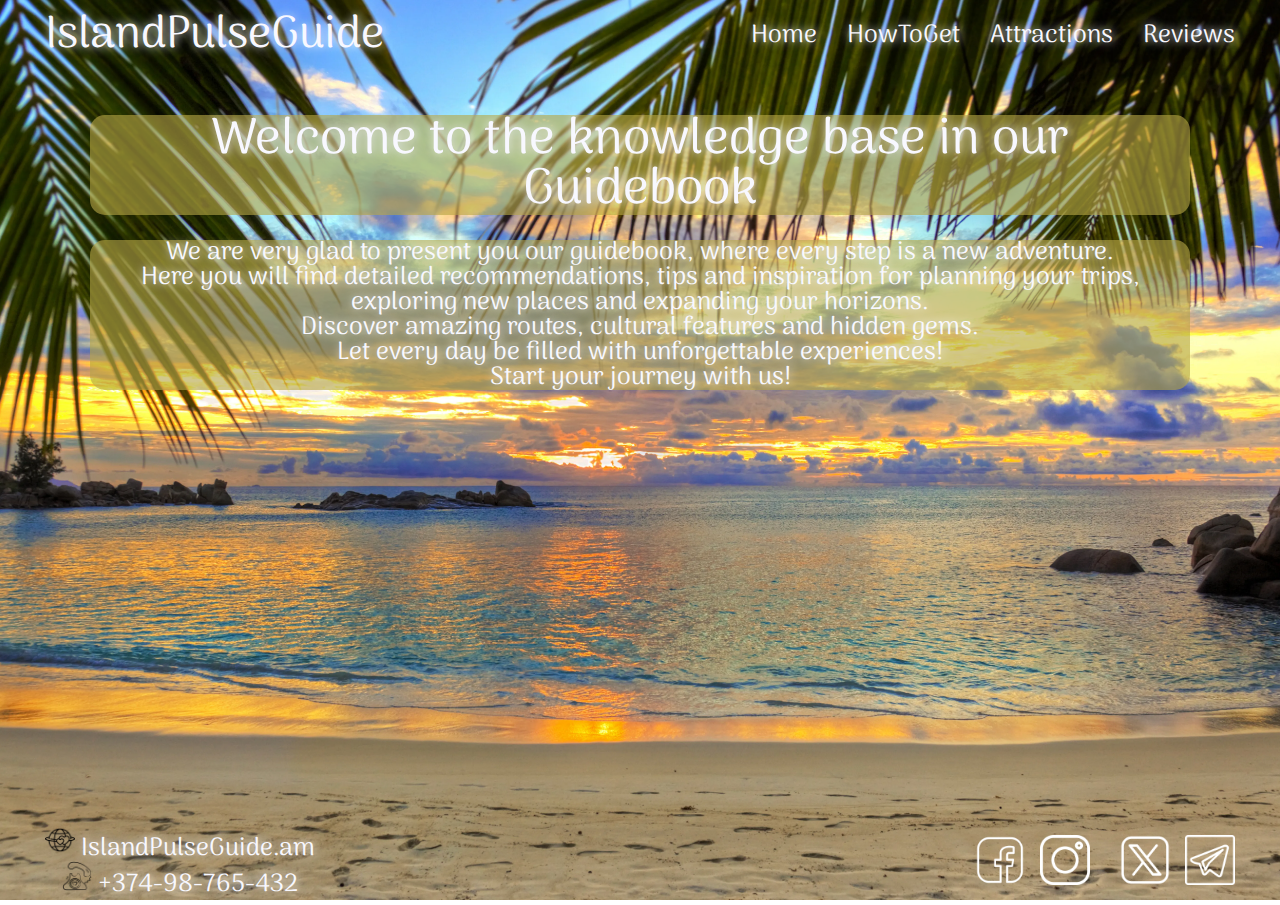
<file: index.html>
<!DOCTYPE html>
<html lang="en">
  <head>
    <meta charset="UTF-8" />
    <meta name="viewport" content="width=device-width, initial-scale=1.0" />
    <link rel="preconnect" href="https://fonts.googleapis.com" />
    <link rel="preconnect" href="https://fonts.gstatic.com" crossorigin />
    <link
      href="https://fonts.googleapis.com/css2?family=Arima:wght@100..700&display=swap"
      rel="stylesheet"
    />
    <link rel="icon" href="./images/favicon.png" type="image/x-icon" />
    <link rel="stylesheet" href="./resert.css" />
    <link rel="stylesheet" href="./styleHome.css" />
    <title>Island Pulse Guide</title>
  </head>
  <body>
    <div class="conteiner">
    <header>
      <h1><a href="./index.html">IslandPulseGuide</a></h1>
      <nav>
        <ul class="header__list">
          <li class="blocked">
            <a href="./index.html" target="_blank">Home</a>
          </li>
          <li><a href="" target="_blank">HowToGet</a></li>
          <li><a href="" target="_blank">Attractions</a></li>
          <li><a href="./reviews.html" target="_blank">Reviews</a></li>
        </ul>
      </nav>
    </header>

   <main class="homeMain blocked">
      <sectionclas class="homeSection">
        <article class = "homeH2"><h2>Welcome to the knowledge base in our Guidebook</h2></article>
        <article>
          <p class = "homeParagraf">We are very glad to present you our guidebook, where every step is a new adventure.  <br>
            Here you will find detailed recommendations, tips and inspiration for planning your trips, exploring new places and expanding your horizons.<br>
            Discover amazing routes, cultural features and hidden gems.<br>
            Let every day be filled with unforgettable experiences!<br>
            Start your journey with us!</p>
        </article>
      </section>
    </main>

    <footer>
      <ul class="webAndPhone blocked">
        <li>
          <img src="./images/web.png" alt="web photo">
          IslandPulseGuide.am
        </li>
        <li>
          <img src="./images/phone.png" alt="Phone photo">
          +374-98-765-432
        </li>
      </ul>

      <ul class="socialMedia">
        <li><a href="https://www.facebook.com/login/" target="_blank"><img src="./images/facebook.png" alt="facebook logo" ></a></li>
        <li><a href="https://www.instagram.com/" target="_blank"><img src="./images/instagram.png" alt="instagram logo"></li>
        <li><a href="https://x.com/?lang=ru" target="_blank"><img src="./images/x twitter.png" alt="x logo"></a></li>
        <li><a href="https://telegram.org/" target="_blank"><img src="./images/telegram.png" alt="telegram logo"></a></li>
      </ul>
    </footer>
  </div>
  </body>
</html>
</file>
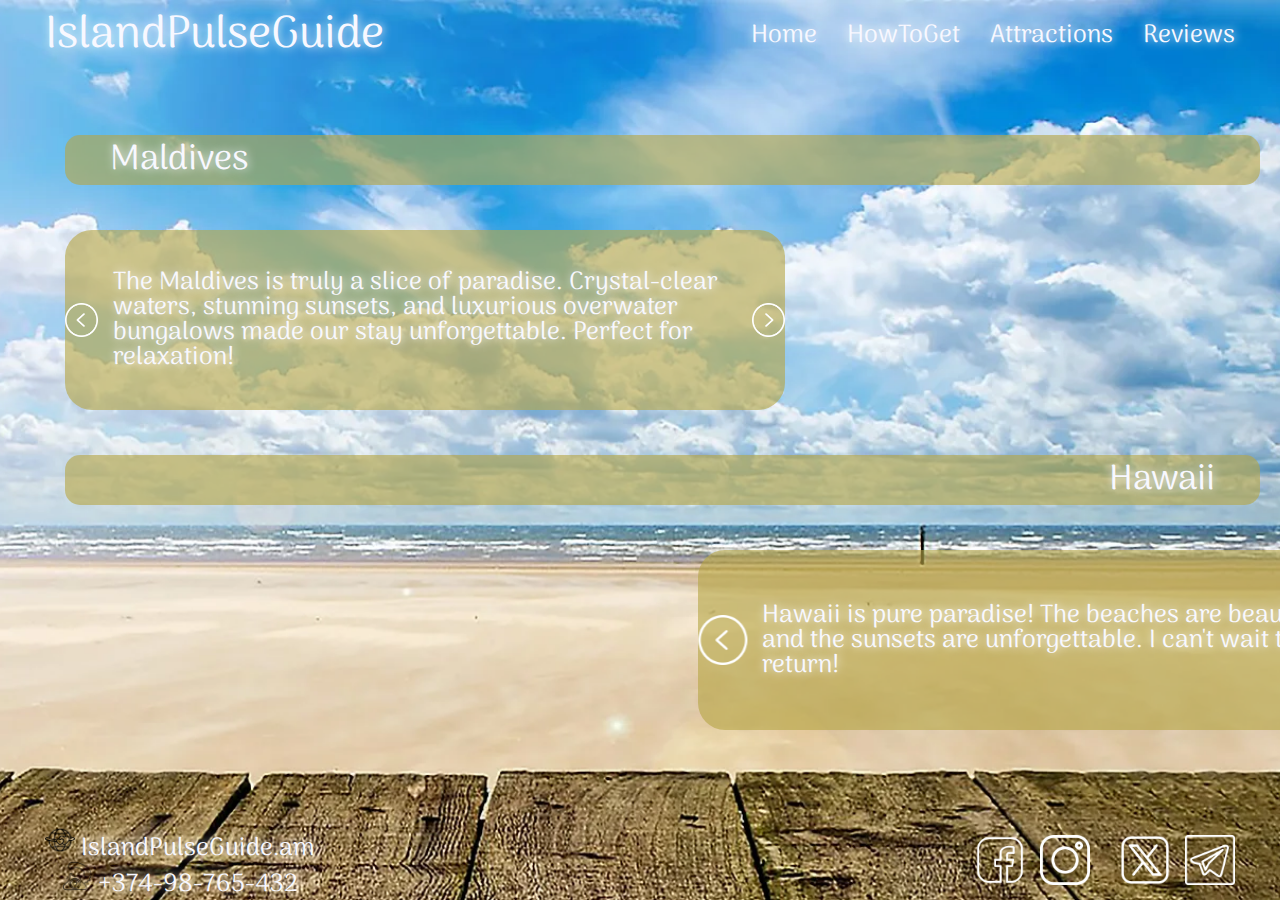
<file: reviews.html>
<!DOCTYPE html>
<html lang="en">
  <head>
    <meta charset="UTF-8" />
    <meta name="viewport" content="width=device-width, initial-scale=1.0" />
    <link rel="preconnect" href="https://fonts.googleapis.com" />
    <link rel="preconnect" href="https://fonts.gstatic.com" crossorigin />
    <link
      href="https://fonts.googleapis.com/css2?family=Arima:wght@100..700&display=swap"
      rel="stylesheet"
    />
    <link rel="icon" href="./images/favicon.png" type="image/x-icon" />
    <link rel="stylesheet" href="./resert.css" />
    <link rel="stylesheet" href="./reviews.css" />
    <script src="./reviews.js" defer></script>
    <title>Island Pulse Reviews</title>
  </head>
  <body>
    <div class="conteiner">
      <header>
        <h1><a href="./index.html">IslandPulseGuide</a></h1>
        <nav>
          <ul class="header__list">
            <li>
              <a href="./index.html" target="_blank">Home</a>
            </li>
            <li><a href="" target="_blank">HowToGet</a></li>
            <li><a href="" target="_blank">Attractions</a></li>
            <li class="blocked">
              <a href="./reviews.html" target="_blank">Reviews</a>
            </li>
          </ul>
        </nav>
      </header>

      <main>
        <section class="countryName countryName__left blocked"><h3>Maldives</h3></section>
        
        <section class="reviews reviews__left">
            <article class="arrow arrowLeft"><img src="./images/arrow-right.png" alt="arrow"></article>
                <article class="slide blocked"><p>The Maldives is truly a slice of paradise. Crystal-clear waters, stunning sunsets, and luxurious overwater bungalows made our stay unforgettable. Perfect for relaxation!</p></article>
                <article class="slide blocked"><p>From snorkeling with vibrant marine life to enjoying spa treatments on the beach, every moment was magical. The Maldives exceeded all our expectations—can’t wait to return!</p></article>
                <article class="slide blocked"><p>The pristine beaches and lush greenery create a breathtaking backdrop. The hospitality was top-notch, and dining under the stars was a highlight. Highly recommend for a romantic getaway!</p></article>
                <article class="slide blocked"><p>If you’re looking for tranquility, the Maldives is it! We spent our days lounging by the ocean and indulging in local cuisine. The beauty of the islands is simply mesmerizing.</p></article>
                <article class="slide blocked"><p>Our resort was a dream! Impeccable service, gourmet dining, and breathtaking views made our stay luxurious. The Maldives is perfect for anyone seeking a serene escape from reality.</p></article>
            <article class="arrow arrowRight"><img src="./images/arrow-right.png" alt="arrow"></article>
        </section>

        <section class="countryName countryName__right blocked"><h3>    Hawaii    </h3></section>

        <section class="reviews reviews__right">
            <article class="arrow arrowLeft"><img src="./images/arrow-right.png" alt="arrow"></article>
                <article class="slide blocked"><p>Hawaii is pure paradise! The beaches are beautiful, and the sunsets are unforgettable. I can't wait to return!</p></article>
                <article class="slide blocked"><p>Amazing trip! Snorkeling with sea turtles was a highlight. The food, especially the poke, was delicious!</p></article>
                <article class="slide blocked"><p>We loved hiking in Hawaii! The views from Diamond Head were breathtaking. Each island has its own charm.</p></article>
                <article class="slide blocked"><p>Our stay in Kauai was magical. The resort was stunning, and the luau was a fantastic experience!</p></article>
                <article class="slide blocked"><p>Hawaii is the perfect mix of relaxation and adventure. The local culture is vibrant, and the people are so friendly!</p></article>
            <article class="arrow arrowRight"><img src="./images/arrow-right.png" alt="arrow"></article></section>
      </main>

      <footer>
        <ul class="webAndPhone blocked">
          <li>
            <img src="./images/web.png" alt="web photo">
            IslandPulseGuide.am
          </li>
          <li>
            <img src="./images/phone.png" alt="Phone photo">
            +374-98-765-432
          </li>
        </ul>
  
        <ul class="socialMedia">
          <li><a href="https://www.facebook.com/login/" target="_blank"><img src="./images/facebook.png" alt="facebook logo" ></a></li>
          <li><a href="https://www.instagram.com/" target="_blank"><img src="./images/instagram.png" alt="instagram logo"></li>
          <li><a href="https://x.com/?lang=ru" target="_blank"><img src="./images/x twitter.png" alt="x logo"></a></li>
          <li><a href="https://telegram.org/" target="_blank"><img src="./images/telegram.png" alt="telegram logo"></a></li>
        </ul>
      </footer>
    </div>
  </body>
</html>
</file>
<file: resert.css>
html, body, div, span, applet, object, iframe,
h1, h2, h3, h4, h5, h6, p, blockquote, pre,
a, abbr, acronym, address, big, cite, code,
del, dfn, em, img, ins, kbd, q, s, samp,
small, strike, strong, sub, sup, tt, var,
b, u, i, center,
dl, dt, dd, ol, ul, li,
fieldset, form, label, legend,
table, caption, tbody, tfoot, thead, tr, th, td,
article, aside, canvas, details, embed,
figure, figcaption, footer, header, hgroup,
menu, nav, output, ruby, section, summary,
time, mark, audio, video {
    margin: 0;
    padding: 0;
    border: 0;
    font-size: 100%;
    font: inherit;
    vertical-align: baseline;
}

article, aside, details, figcaption, figure,
footer, header, hgroup, menu, nav, section {
    display: block;
}

body {
    line-height: 1;
}

ol, ul {
    list-style: none;
}

blockquote, q {
    quotes: none;
}

blockquote:before, blockquote:after,
q:before, q:after {
    content: '';
    content: none;
}

table {
    border-collapse: collapse;
    border-spacing: 0;
}
</file>
<file: styleHome.css>
body {
    font-family: "Arima", system-ui;
    background-image: url("./images/backgroundPhoto.webp");
    background-position: center center;
    background-repeat: no-repeat;
    background-size: cover;
    background-attachment: fixed;
}

.conteiner {
    display: flex;
    flex-direction: column;
    min-height: 100vh;
    padding-right: 45px;
    padding-left: 45px;
}

/*------------------------------------------------------------------------*/
.blocked {
    pointer-events: none;
    cursor: default;
}

/*------------------------------------------------------------------------*/

header {
    color: #F8F8FF;
    background-color: #94b2c500;
    text-shadow: rgb(255, 255, 255) 1px 0 10px;
    width: 100%;
    height: 70px;
    display: flex;
    justify-content: space-between;
    align-items: center;
}


header a {
    color: inherit;
    text-decoration: none;
    background-color: transparent;
    cursor: pointer;
}

header a:hover {
    opacity: 40%;
}

h1 {
    font-size: 45px;
}

.header__list {
    display: flex;
    gap: 30px;
    font-size: 25px;
}


/*------------------------------------------------------------------------*/

main {
    flex: 1;
    padding: 20px
}

.homeH2,.homeParagraf{
    color: #F8F8FF;
    text-shadow: #F8F8FF 1px 0 10px;
    background-color: #b6a5469d;
    border-radius: 15px;
    display: flex;
    justify-content: center;
    align-content: space-between;
    margin: 25px;
    text-align: center;

    font-size: 50px
}

.homeParagraf {
    font-size: 25px;
}

/*------------------------------------------------------------------------*/


footer {
    width: 100%;
    height: 75px;
    background-color: aqua;
    display: flex;
    justify-content: space-between;
    color: #F8F8FF;
    background-color: #b6a54600;
    text-shadow: rgb(255, 255, 255) 1px 0 10px;
    font-size: 25px;
    text-align: center;
}

footer img {
    max-width: 100%;
    max-height: 30px;
    height: auto;
}

.socialMedia {
    display: flex;
    justify-content: space-between;
    align-items: center;
    gap: 15px;
}

.socialMedia img {
    max-width: 100%;
    max-height: 50px;
    height: auto;
    filter: invert(1)
}

.socialMedia img:hover {
    opacity: 40%;
}
</file>
<file: reviews.css>
body {
    font-family: "Arima", system-ui;
    background-image: url("./images/reviewsBackground.webp");
    background-position: center center;
    background-repeat: no-repeat;
    background-size: cover;
    background-attachment: fixed;
}

.conteiner {
    display: flex;
    flex-direction: column;
    min-height: 100vh;
    padding-right: 45px;
    padding-left: 45px;
}

/*------------------------------------------------------------------------*/
.blocked {
    pointer-events: none;
    cursor: default;
}

/*------------------------------------------------------------------------*/

header {
    color: #F8F8FF;
    background-color: #94b2c500;
    text-shadow: rgb(255, 255, 255) 1px 0 10px;
    width: 100%;
    height: 70px;
    display: flex;
    justify-content: space-between;
    align-items: center;
}


header a {
    color: inherit;
    text-decoration: none;
    background-color: transparent;
    cursor: pointer;
}

header a:hover {
    opacity: 40%;
}

h1 {
    font-size: 45px;
}

.header__list {
    display: flex;
    gap: 30px;
    font-size: 25px;
}


/*------------------------------------------------------------------------*/

main {
    flex: 1;
    padding: 20px
}

.countryName {
    width: 100%;
    height: 50px;
    color: #F8F8FF;
    text-shadow: #F8F8FF 1px 0 10px;
    background-color: #b6a5469d;
    font-size: 35px;
    border-radius: 15px;
    display: flex;
    align-items: center;
    margin-top: 45px;
    margin-bottom: 45px;
}

.countryName__right {
    justify-content: flex-end;
    padding-right: 45px;
}

.countryName__left {
    justify-content: flex-start;
    padding-left: 45px;
}

.reviews__right{
    justify-content: flex-end;
    padding-right: 45px;
    margin-left: 55%;
}

.reviews {
    width: 80vh;
    min-height: 20vh;
    display: flex;
    justify-content: center;
    align-content: center;
    align-items: center;
    color: #F8F8FF;
    background-color: #b6a5469d;
    text-shadow: rgb(255, 255, 255) 1px 0 10px;
    border-radius: 3vh;
}

.slide {
    display: none;
}

.active {
    display: flex;
    justify-content: center;
    align-items: center;
    padding: 15px;
    font-size: 25px;
}

.arrow {
    cursor: pointer;
    height: 100px;
    width: 100px;
    display: flex;
    justify-content: space-between;
    align-items: center;
}

.arrow img {
    max-width: 100%;
    max-height: 50px;
    height: auto;
    filter: invert(1)
}

.arrow img:hover{
    opacity: 40%;
}

.arrowLeft {
    transform: rotateY(180deg);
}




/*------------------------------------------------------------------------*/


footer {
    width: 100%;
    height: 75px;
    background-color: aqua;
    display: flex;
    justify-content: space-between;
    color: #F8F8FF;
    background-color: #b6a54600;
    text-shadow: rgb(255, 255, 255) 1px 0 10px;
    font-size: 25px;
    text-align: center;
}

footer img {
    max-width: 100%;
    max-height: 30px;
    height: auto;
}

.socialMedia {
    display: flex;
    justify-content: space-between;
    align-items: center;
    gap: 15px;
}

.socialMedia img {
    max-width: 100%;
    max-height: 50px;
    height: auto;
    filter: invert(1)
}

.socialMedia img:hover {
    opacity: 40%;
}
</file>
